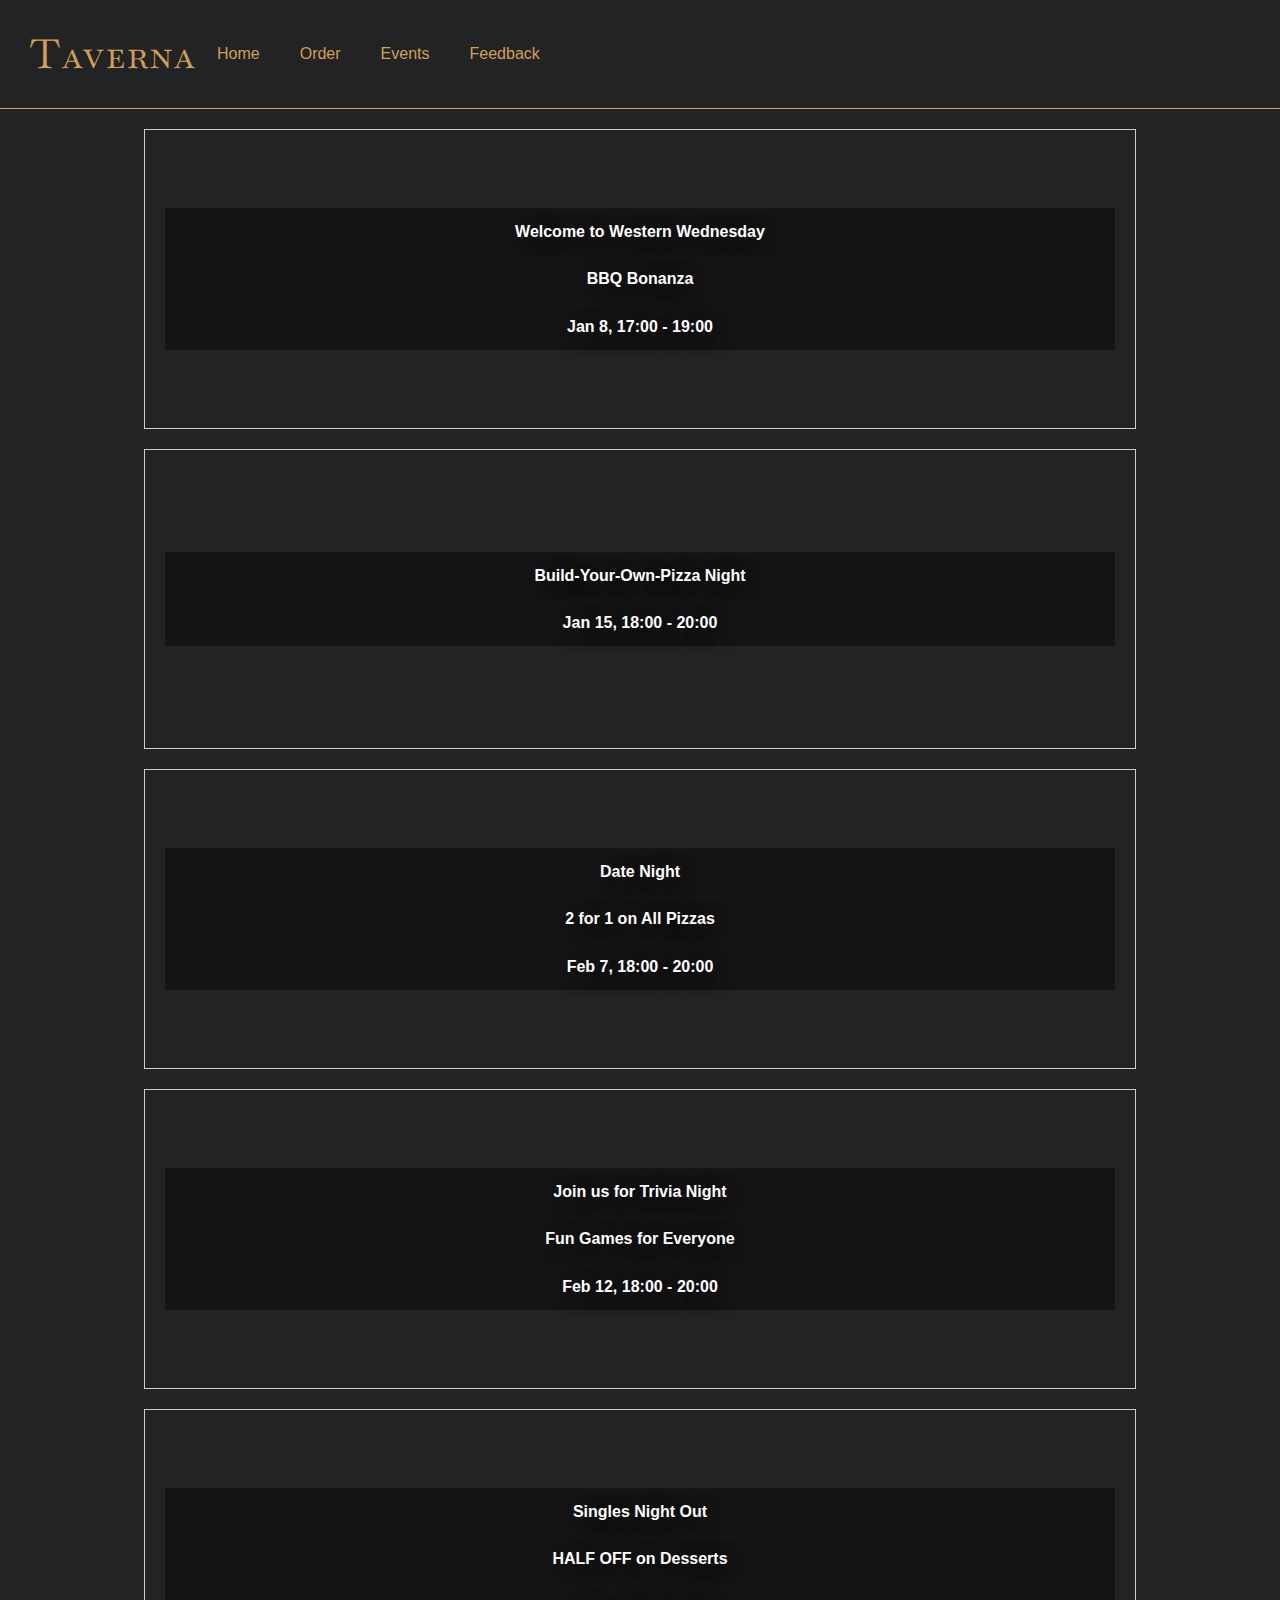
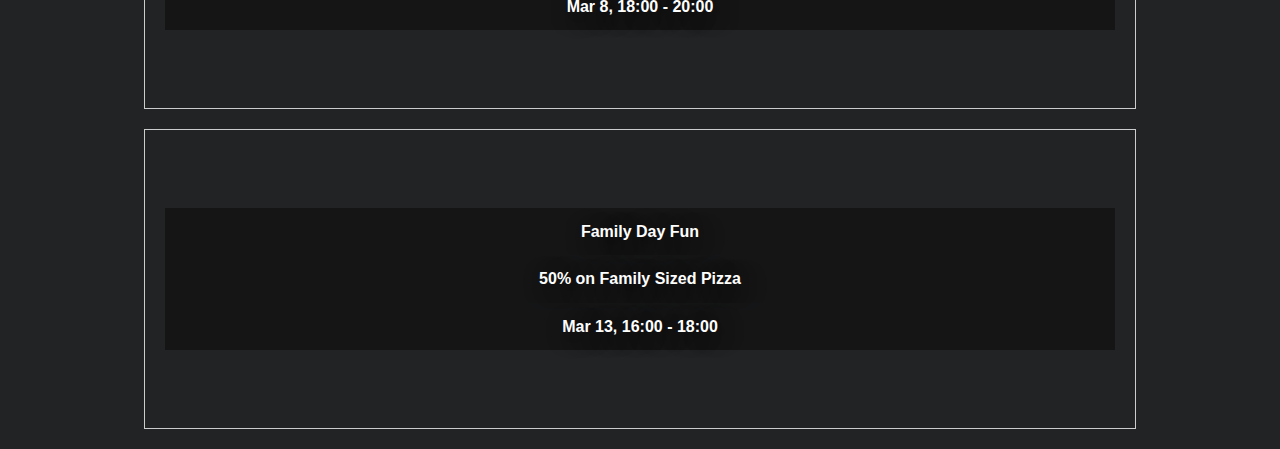
<file: events.html>
<!DOCTYPE html>
<html lang="en">
<head>
    <meta charset="UTF-8">
    <meta name="viewport" content="width=device-width, initial-scale=1.0">
    <title>Taverna</title>
    <link rel="stylesheet" href="style.css" />
    <script src="script.js" defer></script>
    <script src="db.js"></script>
</head>

<!-- Fonts -->
<link rel="preconnect" href="https://fonts.googleapis.com" />
<link rel="preconnect" href="https://fonts.gstatic.com" crossorigin />
<link
  href="https://fonts.googleapis.com/css2?family=Baskervville+SC&family=Gentium+Book+Plus:ital,wght@0,400;0,700;1,400;1,700&display=swap"
  rel="stylesheet"
/>
</head>
<body>
    
    <nav class="navbar">
        <!-- logo -->
         <h1 class="logo"><a href="index.html">Taverna</a></h1>
        <!-- hamburger icon -->
  
      <section class="hamburger" id="hamburger">
        <span></span>
        <span></span>
        <span></span>
      </section>
      <!-- menu links -->
       <ul class="nav-menu" id="nav-menu">
        <li><a href="index.html">Home</a></li>
        <li><a href="order.html">Order</a></li>
        <li><a href="events.html">Events</a></li>
        <li><a href="feedback.html">Feedback</a></li>
       </ul>
      </nav>

      <!-- events -->
      <main class="event-container">
        <section class="western-event">
            <h2 class="western-header">Welcome to Western Wednesday</h2>
            <p class="western-p">BBQ Bonanza</p>
            <p class="western-p"><time datetime="2025-01-08">Jan 8, 17:00 - 19:00</time></p>
        </section>

        <section class="pizza-event">
            <h2 class="pizza-header">Build-Your-Own-Pizza Night</h2>
            <p class="pizza-header"><time datetime="2025-01-15">Jan 15, 18:00 - 20:00</time></p>
        </section>

        <section class="date-event">
            <h2 class="date-header">Date Night</h2>
            <p class="date-p">2 for 1 on All Pizzas</p>
            <p class="date-p"><time datetime="2025-02-07">Feb 7, 18:00 - 20:00</time></p>
        </section>

        <section class="trivia-event">
            <h2 class="trivia-header">Join us for Trivia Night</h2>
            <p class="trivia-p">Fun Games for Everyone</p>
            <p class="trivia-header"><time datetime="2024-02-12">Feb 12, 18:00 - 20:00</time></p>
        </section>

        <section class="singles-event">
            <h2 class="singles-header">Singles Night Out</h2>
            <p class="singles-p">HALF OFF on Desserts</p>
            <p class="singles-p"><time datetime="2025-03-08">Mar 8, 18:00 - 20:00</time></p>
        </section>

        <section class="family-event">
            <h2 class="family-header">Family Day Fun</h2>
            <p class="family-p">50% on Family Sized Pizza</p>
            <p class="family-p"><time datetime="2025-03-13">Mar 13, 16:00 - 18:00</time></p>
        </section>
      </main>
    
</body>
</html>
</file>
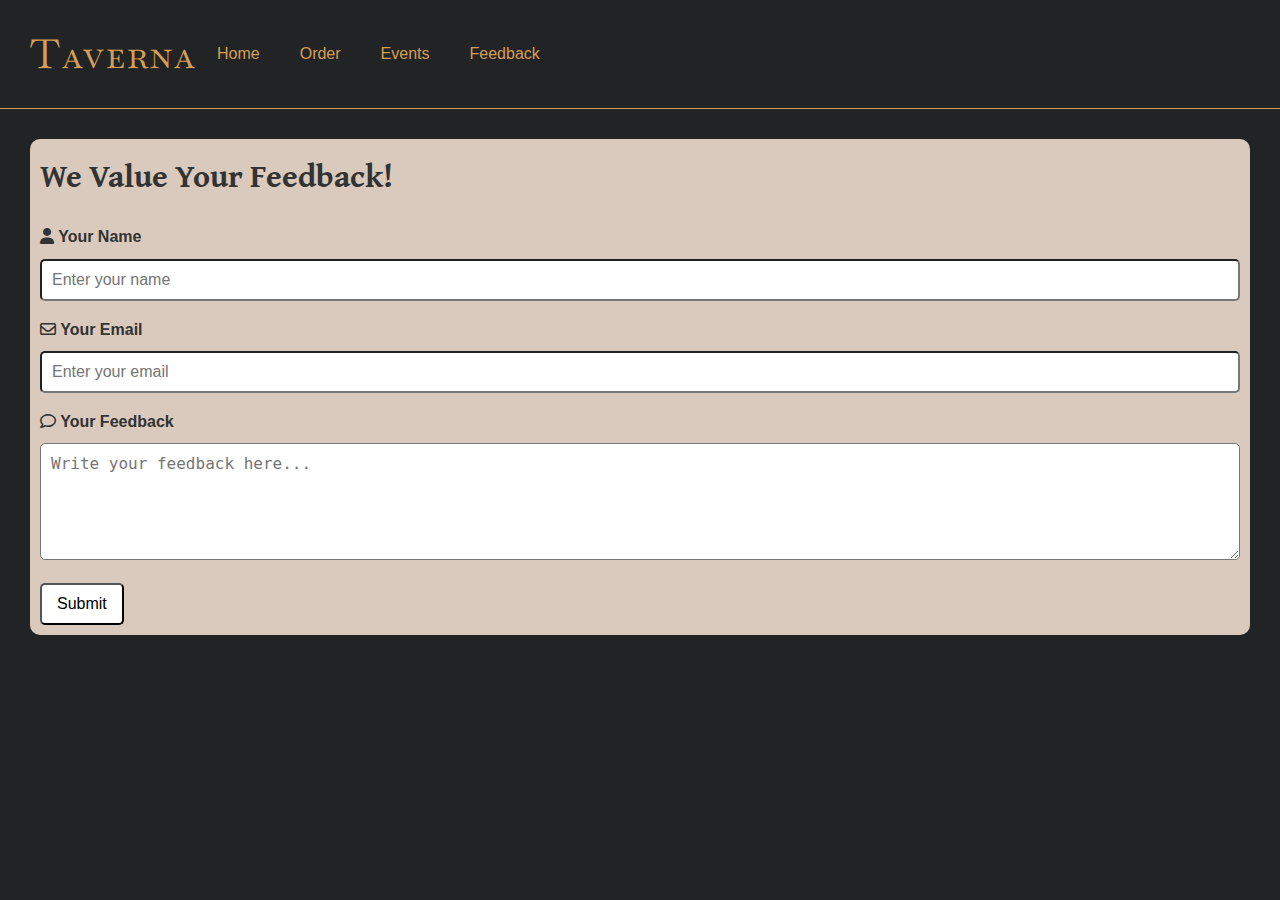
<file: feedback.html>
<!DOCTYPE html>
<html lang="en">
<head>
    <meta charset="UTF-8">
    <meta name="viewport" content="width=device-width, initial-scale=1.0">
    <title>Taverna</title>
  <head>
    <meta charset="UTF-8" />
    <meta name="viewport" content="width=device-width, initial-scale=1.0" />
    <title>Taverna</title>
    <link rel="stylesheet" href="style.css" />
    <script src="feedback.js" defer></script>
    <link
      rel="stylesheet"
      href="https://cdnjs.cloudflare.com/ajax/libs/font-awesome/6.0.0-beta3/css/all.min.css"
    />

    <!-- Fonts -->
    <link rel="preconnect" href="https://fonts.googleapis.com" />
    <link rel="preconnect" href="https://fonts.gstatic.com" crossorigin />
    <link
      href="https://fonts.googleapis.com/css2?family=Baskervville+SC&family=Gentium+Book+Plus:ital,wght@0,400;0,700;1,400;1,700&display=swap"
      rel="stylesheet"
    />
  </head>

  <body class="feedback-body">
    <nav class="navbar">
      <!-- logo -->
     <h1 class="logo"><a href="index.html">Taverna</a></h1>
      <!-- hamburger icon -->

      <section class="hamburger" id="hamburger">
        <span></span>
        <span></span>
        <span></span>
      </section>
      <!-- menu links -->
      <ul class="nav-menu" id="nav-menu">
        <li><a href="index.html">Home</a></li>
        <li><a href="order.html">Order</a></li>
        <li><a href="events.html">Events</a></li>
        <li><a href="feedback.html">Feedback</a></li>
      </ul>
    </nav>

    <section class="feedback-container">
      <h1 class="feedback-header">We Value Your Feedback!</h1>
      <form class="feedback-form">
        <!-- name field -->
        <label for="name"><i class="fa-solid fa-user"></i> Your Name</label>
        <input
          type="text"
          id="name"
          name="name"
          placeholder="Enter your name"
          required
        />

        <!-- email field -->
        <label for="email"
          ><i class="fa-regular fa-envelope"></i> Your Email</label
        >
        <input
          type="text"
          id="email"
          name="email"
          placeholder="Enter your email"
          required
        />

        <!-- feedback field -->
        <label for="message"
          ><i class="fa-regular fa-comment"></i> Your Feedback</label
        >
        <textarea
          id="message"
          name="message"
          rows="5"
          placeholder="Write your feedback here..."
          required
        ></textarea>

        <!-- submit button -->
        <button id="submitButton" type="button">Submit</button>
      </form>
    </section>
    <div id="feedback-popup" class="feedback-popup hidden">
      <div class="popup-content">
          <h2>Thank You!</h2>
          <p>Your feedback has been submitted successfully.</p>
          <button id="close-feedback-popup">Close</button>
      </div>
  </div>
  </body>
</html>
</file>
<file: style.css>
* {
  margin: 0;
  padding: 0;
  box-sizing: border-box;
}

body {
  font-family: "Georgia", Arial, sans-serif;
  background-color: #222425;
  color: #333;
  line-height: 1.7;
}

h1 {
  font-family: "Gentium Book Plus";
}

/* Class IDs */
#food-menu {
  padding: 50px;
  text-align: center;
}

#food-menu h1 {
  font-size: 2rem;
  font-weight: bold;
  margin-bottom: 20px;
  color: #d49f54;
  letter-spacing: 2px;
  text-transform: uppercase;
}

.menu-item {
  width: 100%;
  background: #ebdbcc;
  border-radius: 8px;
  overflow: hidden;
  margin-bottom: 20px;
  box-shadow: 0 3px 6px rgba(0, 0, 0, 0.2);
  padding: 20px;
  text-align: center;
  transition: transform 0.3s ease, box-shadow 0.3s ease;
}

.menu-item:hover {
  transform: scale(1.02);
  box-shadow: 0 6px 12px rgba(0, 0, 0, 0.2);
}

.menu-image {
  width: 100%;
  height: auto;
  object-fit: cover;
  border-bottom: 2px solid #d49f54;
  border-radius: 10px;
}

.menu-item h2 {
  font-size: 1.5rem;
  font-weight: 600;
  margin: 12px 0;
  color: #222425;
  letter-spacing: 1px;
}

.menu-item p {
  font-size: 1rem;
  margin: 12px 16px;
  color: #333;
  font-style: italic;
}

.menu-item span {
  display: block;
  font-size: 1.1rem;
  font-weight: bold;
  margin-top: 12px;
  color: #d49f54;
  letter-spacing: 1px;
}

.order-now {
  display: inline-block;
  padding: 10px 20px;
  margin-top: 12px;
  background-color: #d49f54;
  color: #fff;
  border: none;
  border-radius: 20px;
  cursor: pointer;
  font-size: 1rem;
  text-transform: uppercase;
  font-weight: bold;
  transition: background-color 0.3s ease, transform 0.2s ease;
}

.order-now:hover {
  background-color: #bf8135;
  transform: translateY(-3px);
}

img {
  width: 100%;
}

body {
  background-color: #222325;
}

/* Madelen Today's Special Start */
.index-main {
  display: flex; /* Flexes items */
  justify-content: center;
  align-items: center;
  margin-top: 1rem;
}

#special {
  text-align: center; /* Ensures text is centered */
  background-color: #dacabd;
  border-radius: 15px; /* Rounded corners */
  max-width: 90%; /* Sets max width */
  width: 350px;
  padding: 20px; /* Padding top */
  margin: 20px; /* Margin top */
}

.special-name,
.special-price {
  /* How Todays Special will be shown */
  font-size: 1.2rem;
  margin-top: 15px;
}

/* Madelen Hamburger Menu Start */
.navbar {
  display: flex; /* Centeres items */
  justify-content: space-between; /* Space between items */
  align-items: center;
  padding: 20px 20px; /* Top, Right */
  background-color: #222325;
  color: #d49f54;
  border-bottom: 1px solid #d49f54; /* Thin line under nav bar */
}

.logo {
  /* Taverna Logo */
  font-size: 2.5rem;
  padding-left: 10px;
  font-family: "Baskervville SC";
  font-weight: 400; /* Thickness of font */
  letter-spacing: 2px; /* Spaces between characters */
}

.logo a {
  text-decoration: none;
  color: #d49f54;
}

/* Hamburger Icon */
.hamburger {
  display: flex; /* Centers */
  flex-direction: column; /* Stacks vertically */
  cursor: pointer;
  margin-left: auto; /* Pushes menu to the right */
  padding-right: 20px;
}

.hamburger span {
  background-color: #d49f54;
  height: 3px;
  width: 25px;
  margin: 3px 0; /* Top, Right */
  transition: all 0.3s ease; /* Smooth transition */
}

/* Nav Menu */
.nav-menu {
  color: #d49f54;
  display: none; /* Hides element */
  list-style-type: none; /* No bullet points */
  background-color: #222325;
  position: absolute;
  top: 50px; /* Vertical position */
  left: 0; /* Horizontal position */
  width: 100%;
  text-align: center; /* Centers elements */
}

.nav-menu li {
  padding: 10px;
}

.nav-menu a {
  color: #d49f54;
  text-decoration: none;
  display: block;
  padding: 10px;
}

.nav-menu a:hover {
  /* Change color when hovering over */
  background-color: #555;
}

.nav-menu.active {
  margin-top: 2rem;
  display: block; /* Makes menu visible again */
}
/* Madelen Hamburger Menu End */

#about-us {
  background-color: #dacabd;
  padding-block: 1rem 5rem;
  margin-top: 2rem;
}

/* Madelen Information start */

#welcome {
  display: flex; /* Centers */
  justify-content: center;
  align-items: center;
  font-size: 2.5rem;
  margin: 10px;
  color: #222325;
}

.information-container {
  display: flex; /* Centers */
  justify-content: center;
  align-items: center;
  border: 1px solid #d49f54;
  background-color: #222325;
  text-align: center;
  padding: 20px;
  margin: 20px;
  max-width: 90%;
  width: 500px;

  border-radius: 15px;

  margin: 0 auto; /* Centers horizontally */
}

.information {
  color: #dacabd;
  text-align: justify; /* Makes text all take up same space */
  line-height: 1.6; /* Vertical space between text */
}

/* Madelen Feedback form Start */
.feedback-container {
  background-color: #dacabd;
  border-radius: 10px;
  margin: 30px;
  padding: 10px;
}

.feedback-header {
  margin-bottom: 20px;
}

.feedback-form label {
  display: block; /* Takes up full width of container */
  margin-bottom: 8px;
  font-weight: bold;
}

.feedback-form input,
.feedback-form textarea {
  width: 100%;
  padding: 10px;
  margin-bottom: 15px;
  border-radius: 5px;
  font-size: 16px;
}

.feedback-form input:focus,
.feedback-form textarea:focus {
  outline: none;
}

.feedback-form button {
  background-color: white;
  padding: 10px 15px; /* Top, Right */
  border-radius: 5px;
  font-size: 16px;
  cursor: pointer;
}

.feedback-form button:hover {
  background-color: gray;
}
/* Madelen Feedback form End */

/* Madelen Seating Map Start */
.seating-main {
  display: flex; /* Centers */
  justify-content: center;
  align-items: center;
  text-align: center;
}

.seating-header {
  color: #dacabd;
  font-size: 1.5rem;
  margin: 10px;
}

.seating-map {
  display: grid; /* Allows to arrange child elements in rows and columns */
  grid-template-columns: repeat(4, 1fr); /* 4 columns taking up equal space */
  gap: 10px;
  padding: 20px;
}

.table {
  /* Table color when free  */
  background-color: green;
  border: 1px solid black;
  border-radius: 15px;
  width: 80px;
  height: 60px;
  font-size: 16px;
  font-weight: bold;
  cursor: pointer;
}

.table.reserved {
  background-color: red;
  color: white;
}

.notification {
  display: none;
  position: fixed;

  bottom: 20px;
  right: 20px;
  background-color: #858e95;
  color: #222325;
  padding: 10px 20px; /* Top, Right */
  border-radius: 15px;
  font-size: 1rem;
  z-index: 1; /* Text appears infront of other items */
}
/* Madelen Seating Map End */

/* Madelen Events Start */

.event-container {
  display: flex; /* Centers */
  justify-content: center;
  align-items: center;
  flex-direction: column; /* Stacks vertically */
  gap: 20px; /* air between sections */
  margin: 20px; /* air between navbar and events */
}

.event-container section {
  flex: 1; /* Each section takes up equal space */
  display: flex; /* Center content */
  flex-direction: column; /* Stacks vertically */
  justify-content: center;
  align-items: center;
  text-align: center;
  width: 80%;
  border: 1px solid #ccc;
  padding: 20px;
  min-height: 300px;
}

.western-event {
  background-image: url(https://images.unsplash.com/photo-1720293937341-62243dd9b217?w=500&auto=format&fit=crop&q=60&ixlib=rb-4.0.3&ixid=M3wxMjA3fDB8MHxzZWFyY2h8NTB8fGNvd2JveXxlbnwwfHwwfHx8MA%3D%3D);
  background-position: center; /* Centers image */
  background-size: cover; /* Unzooms */
}

.western-header,
.western-p,
.pizza-header,
.pizza-p,
.date-header,
.date-p,
.trivia-header,
.trivia-p,
.singles-header,
.singles-p,
.family-header,
.family-p {
  color: rgb(255, 254, 254);
  text-shadow: 5px 5px 20px rgba(9, 9, 9, 0.7); /* Adds shadow to text */
  font-weight: bold;
  font-size: 16px;
  display: block; /* Ensures the background covers the full width */
  width: 100%;
  background-color: hsla(0, 0%, 4%, 0.516);
  padding: 10px;
  text-align: center;
}

.pizza-event {
  background-image: url(https://images.unsplash.com/photo-1576458088443-04a19bb13da6?w=500&auto=format&fit=crop&q=60&ixlib=rb-4.0.3&ixid=M3wxMjA3fDB8MHxzZWFyY2h8MjB8fHBpenphfGVufDB8fDB8fHww);
  background-position: center; /* Centers image */
  background-size: cover; /* Unzooms */
}

.date-event {
  background-image: url(https://images.unsplash.com/photo-1612490689975-c062b1bdcec7?w=500&auto=format&fit=crop&q=60&ixlib=rb-4.0.3&ixid=M3wxMjA3fDB8MHxzZWFyY2h8N3x8cm9tYW5jZXxlbnwwfHwwfHx8MA%3D%3D);
  background-position: center; /* Centers image */
  background-size: cover; /* Unzooms */
}

.trivia-event {
  background-image: url(https://images.unsplash.com/photo-1605808725370-5857ca06cd78?w=500&auto=format&fit=crop&q=60&ixlib=rb-4.0.3&ixid=M3wxMjA3fDB8MHxzZWFyY2h8MTcwfHxsZWFybnxlbnwwfHwwfHx8MA%3D%3D);
  background-position: center; /* Centers image */
  background-size: cover; /* Unzooms */
}

.singles-event {
  background-image: url(https://images.unsplash.com/photo-1469533667357-006056eaf780?w=500&auto=format&fit=crop&q=60&ixlib=rb-4.0.3&ixid=M3wxMjA3fDB8MHxzZWFyY2h8NzR8fGRlc3NlcnR8ZW58MHx8MHx8fDA%3D);
  background-position: center; /* Centers image */
  background-size: cover; /* Unzooms */
}

.family-event {
  background-image: url(https://images.unsplash.com/photo-1466978913421-dad2ebd01d17?w=500&auto=format&fit=crop&q=60&ixlib=rb-4.0.3&ixid=M3wxMjA3fDB8MHxzZWFyY2h8NHx8ZmFtaWx5JTIwcmVzdGF1cmFudHxlbnwwfHwwfHx8MA%3D%3D);
  background-position: center; /* Centers image */
  background-size: cover; /* Unzooms */
}

/* Madelen Events End */

/* Media Query Hamburger*/
@media (min-width: 768px) {
  .hamburger {
    display: none;
  }

  .nav-menu {
    display: flex;
    position: static;
    flex-direction: row;
    background-color: transparent;
  }

  .nav-menu li {
    padding: 0;
  }

  .nav-menu a {
    padding: 10px 20px;
  }
}
/* Media Query hamburger */
@media (min-width: 600px) {
  #special {
    width: 500px;
  }
}

/* Jonas Order Summary */
#order-summary {
  background: #ebdbcc;
  border-radius: 8px;
  overflow: hidden;
  max-width: 70%;
  margin-inline: auto;
  margin-bottom: 20px;
  box-shadow: 0 3px 6px rgba(0, 0, 0, 0.2);
  padding: 20px;
  display: flex;
  flex-direction: column;
}

#selected-table {
  align-self: flex-end;
  font-style: italic;
  font-weight: bold;
}

#order-summary li {
  list-style: none;
  display: flex;
  justify-content: space-between;
  margin-block: 4px;
}

#complete-order {
  display: inline-block;
  padding: 10px 20px;
  margin-top: 32px;
  background-color: #d49f54;
  color: #fff;
  margin-inline: auto;
  border: none;
  border-radius: 20px;
  cursor: pointer;
  font-size: 1rem;
  text-transform: uppercase;
  font-weight: bold;
  transition: background-color 0.3s ease, transform 0.2s ease;
}

#complete-order:hover {
  background-color: #bf8135;
  transform: translateY(-3px);
}

#total-price {
  font-weight: bold;
}

.remove-button {
  margin-left: 10px;
  background-color: #e74c3c;
  color: #fff;
  border: none;
  border-radius: 5px;
  padding: 5px 10px;
  cursor: pointer;
  font-size: 0.8rem;
  transition: background-color 0.3s ease;
  max-height: 1.7rem;
}

.remove-button:hover {
  background-color: #c0392b;
}

/* Slut Jonas Order Summary */

#category-buttons {
  margin: 20px 0;
  text-align: center;
}

.category-button {
  background-color: #d49f54;
  color: #fff;
  border: none;
  padding: 10px 20px;
  margin: 5px;
  border-radius: 20px;
  font-size: 1rem;
  font-weight: bold;
  cursor: pointer;
  transition: background-color 0.3s ease, transform 0.2s ease;
}

.category-button:hover {
  background-color: #bf8135;
  transform: translateY(-3px);
}

.category-button.active {
  background-color: #bf8135;
}

/* Daniels sökfunktion */
#search-bar {
  width: 80%;
  max-width: 400px;
  padding: 12px 20px;
  margin: 20px auto;
  display: block;
  font-size: 1rem;
  border: 2px solid #d49f54;
  border-radius: 20px;
  background-color: #ebdbcc;
  color: #222425;
  box-shadow: 0 4px 8px rgba(0, 0, 0, 0.2);
  transition: border-color 0.3s ease, box-shadow 0.3s ease;
}

#search-bar:focus {
  outline: none;
  border-color: #bf8135;
  box-shadow: 0 6px 12px rgba(0, 0, 0, 0.3);
}

#search-bar::placeholder {
  color: #666;
  font-style: italic;
}

/* Daniels CSS */

/*  Mohammed pop-up css */
.popup {
  position: fixed;
  top: 50%;
  left: 50%;
  transform: translate(-50%, -50%);
  background-color: #fff;
  border: 2px solid #d49f54;
  border-radius: 10px;
  padding: 20px;
  box-shadow: 0 4px 8px rgba(0, 0, 0, 0.2);
  z-index: 1000;
  text-align: center;
}

.popup.hidden {
  display: none;
}

.popup button {
  background-color: #d49f54;
  color: #fff;
  border: none;
  padding: 10px 15px;
  border-radius: 5px;
  cursor: pointer;
}

.popup button:hover {
  background-color: #bf8135;
}

.close-popup {
  margin-top: 10px;
}

#how-to-order {
  padding: 5px;
  text-align: center;
  background-color: #ebdbcc;
  border-radius: 20px;
  box-shadow: 0 4px 8px rgba(0, 0, 0, 0.2);
  max-width: 450px;
  margin: 20px auto;
  border-bottom: 4px solid #d49f54;
}

.order-button-section {
  display: flex;
  justify-content: center;
}

#give-feedback {
  background-color: #ebdbcc;
  padding: 10px;
  margin-top: 4rem;
}

#give-feedback-text {
  color: #222325;
  font-size: 1.1rem;
}


.feedback-popup{
  position: fixed;
  top: 50%;
  left: 50%;
  transform: translate(-50%, -50%);
  background-color: #fff;
  border: 2px solid #d49f54;
  border-radius: 10px;
  padding: 20px;
  box-shadow: 0 4px 8px rgba(0, 0, 0, 0.2);
  z-index: 1000;
  text-align: center;
}
 .feedback-popup.hidden{
  display: none;
 }
</file>
